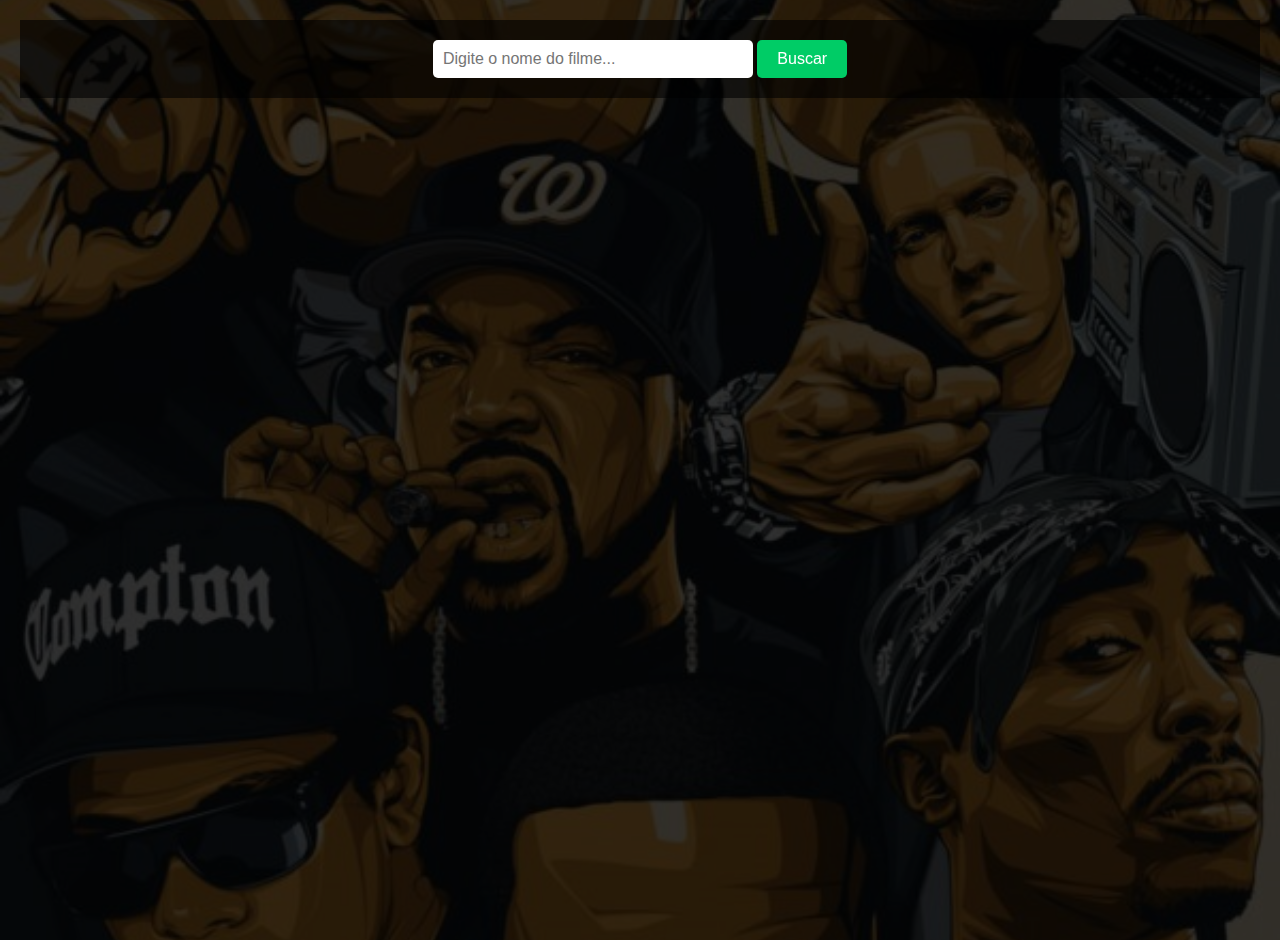
<file: index.html>
<!DOCTYPE html>
<html lang="pt-BR">
<head>
  <meta charset="UTF-8" />
  <meta name="viewport" content="width=device-width, initial-scale=1.0"/>
  <title>Afroworld Radar 🎬</title>
  <style>
    body {
      font-family: Arial, sans-serif;
      background-image: url('bg.jpg');
      background-size: cover;
      background-position: center;
      color: white;
      margin: 0;
      padding: 0;
    }

    .overlay {
      background-color: rgba(0, 0, 0, 0.8);
      min-height: 100vh;
      padding: 20px;
    }

    .top-bar {
      text-align: center;
      padding: 20px;
      background-color: rgba(0, 0, 0, 0.6);
      position: sticky;
      top: 0;
      z-index: 10;
    }

    input {
      padding: 10px;
      width: 300px;
      font-size: 16px;
      border-radius: 5px;
      border: none;
    }

    button {
      padding: 10px 20px;
      font-size: 16px;
      border: none;
      border-radius: 5px;
      background-color: #00cc66;
      color: white;
      cursor: pointer;
    }

    #results {
      display: flex;
      flex-wrap: wrap;
      justify-content: center;
      gap: 20px;
      margin-top: 30px;
    }

    .movie-card {
      background-color: rgba(255, 255, 255, 0.1);
      border-radius: 10px;
      overflow: hidden;
      width: 200px;
      text-align: center;
    }

    .movie-card img {
      width: 100%;
    }

    .movie-card h4 {
      margin: 10px 0;
    }

    .cta-btn {
      margin-bottom: 15px;
      background-color: #ffcc00;
      color: black;
      padding: 10px;
      border-radius: 5px;
      text-decoration: none;
      display: inline-block;
    }
  </style>
</head>
<body>
  <div class="overlay">
    <div class="top-bar">
      <input type="text" id="searchInput" placeholder="Digite o nome do filme..." />
      <button id="searchBtn">Buscar</button>
      <div id="loading" style="margin-top:10px; display:none;">Aguarde 5 segundos...</div>
    </div>

    <div id="results"></div>
  </div>

  <script>
    const apiKey = 'f32553954ea667a78ba68f4d826126a2';

    async function fetchMovie(query) {
      const response = await fetch(
        `https://api.themoviedb.org/3/search/movie?api_key=${apiKey}&language=pt-BR&query=${encodeURIComponent(query)}`
      );
      const data = await response.json();
      return data.results;
    }

    function delay(ms) {
      return new Promise(resolve => setTimeout(resolve, ms));
    }

    document.getElementById("searchBtn").addEventListener("click", async () => {
      const query = document.getElementById("searchInput").value.trim();
      const loading = document.getElementById("loading");
      const resultsDiv = document.getElementById("results");
      if (!query) return alert("Digite algo!");

      resultsDiv.innerHTML = "";
      loading.style.display = "block";
      await delay(5000);
      loading.style.display = "none";

      const movies = await fetchMovie(query);

      if (movies.length === 0) {
        resultsDiv.innerHTML = "<p>Nenhum resultado encontrado.</p>";
        return;
      }

      movies.slice(0, 5).forEach(movie => {
        const div = document.createElement("div");
        div.className = "movie-card";
        div.innerHTML = `
          <img src="https://image.tmdb.org/t/p/w300${movie.poster_path}" alt="${movie.title}" />
          <h4>${movie.title}</h4>
          <a class="cta-btn" target="_blank" href="assistir.html?nome=${encodeURIComponent(movie.title)}">🎬 Assistir grátis</a>
        `;
        resultsDiv.appendChild(div);
      });
    });
  </script>
</body>
</html>
</file>
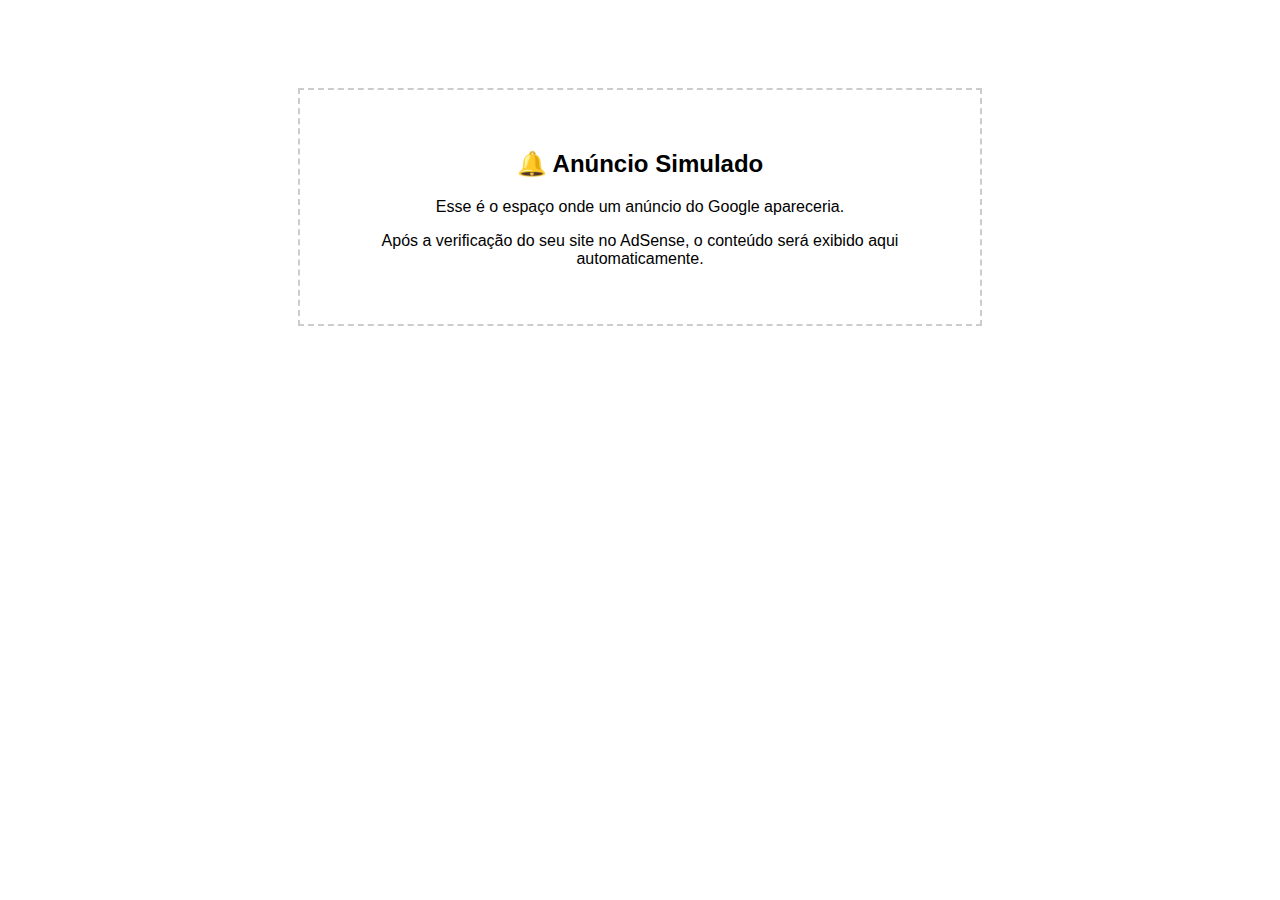
<file: ads.html>
<!DOCTYPE html>
<html lang="pt-BR">
<head>
  <meta charset="UTF-8" />
  <title>Anúncio Simulado</title>
  <style>
    body {
      background: #fff;
      font-family: Arial, sans-serif;
      text-align: center;
      padding: 50px;
    }
    .fake-ad {
      border: 2px dashed #ccc;
      padding: 40px;
      margin: 30px auto;
      max-width: 600px;
    }
  </style>
</head>
<body>
  <div class="fake-ad">
    <h2>🔔 Anúncio Simulado</h2>
    <p>Esse é o espaço onde um anúncio do Google apareceria.</p>
    <p>Após a verificação do seu site no AdSense, o conteúdo será exibido aqui automaticamente.</p>
  </div>
</body>
</html>
</file>
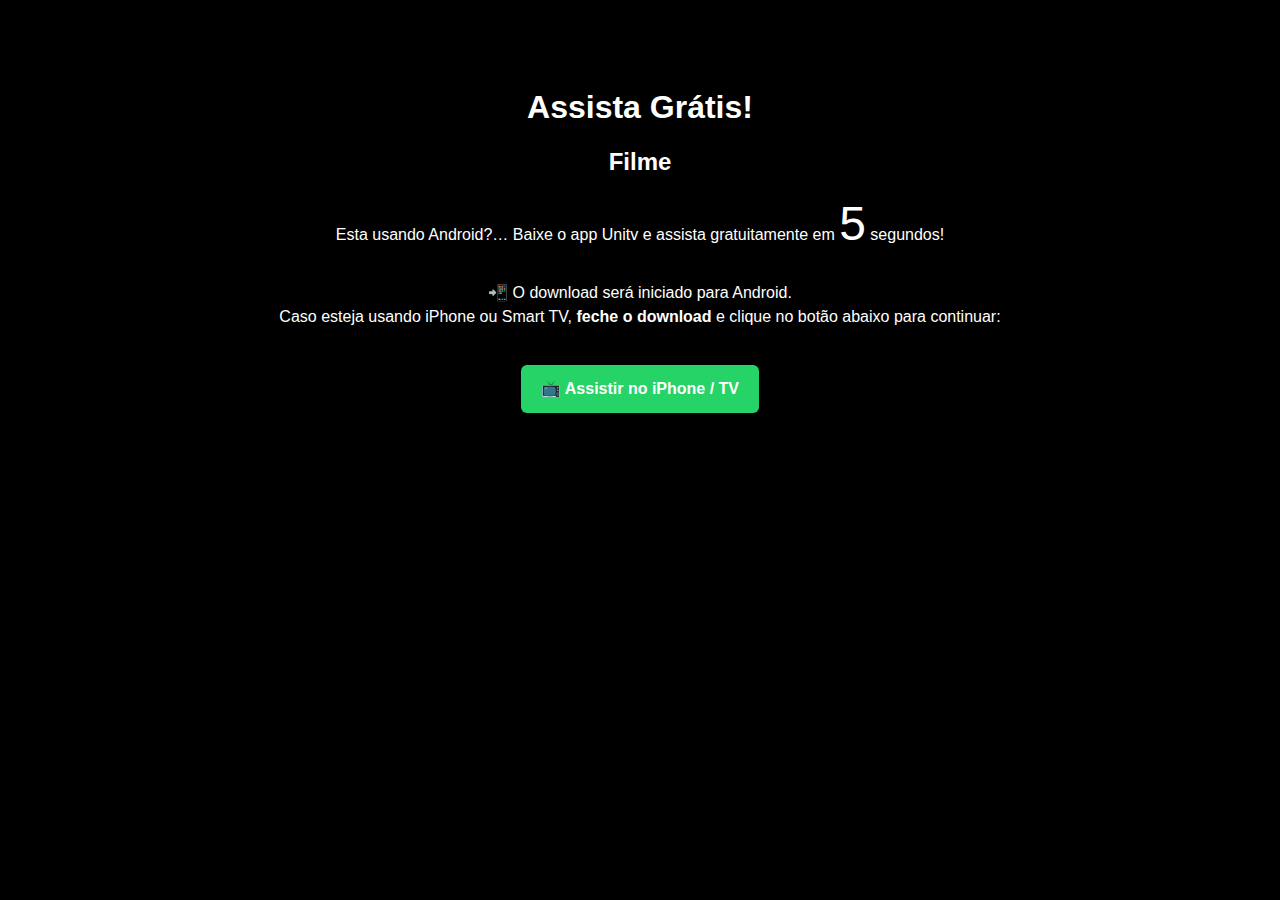
<file: assistir.html>
<!DOCTYPE html>
<html lang="pt-BR">
<head>
  <meta charset="UTF-8" />
  <meta name="viewport" content="width=device-width, initial-scale=1.0"/>
  <title>Assistir</title>
  <style>
    body {
      background: #000;
      color: white;
      font-family: Arial, sans-serif;
      text-align: center;
      padding-top: 60px;
    }
    #countdown {
      font-size: 48px;
      margin-top: 20px;
      animation: pulse 1s infinite;
    }
    @keyframes pulse {
      0% { opacity: 1; }
      50% { opacity: 0.4; }
      100% { opacity: 1; }
    }
    .ad-space {
      margin: 30px auto;
      background: #333;
      padding: 20px;
      border: 2px dashed #666;
      width: 90%;
      max-width: 300px;
    }
    .descricao {
      margin: 30px auto;
      width: 90%;
      font-size: 16px;
      line-height: 1.5;
    }
    .btn-whatsapp {
      display: inline-block;
      margin-top: 20px;
      padding: 12px 20px;
      background-color: #25D366;
      color: white;
      text-decoration: none;
      font-weight: bold;
      border-radius: 6px;
    }
  </style>
</head>
<body>
  <!-- POPUNDER (Aparece só nesta página) -->
<script type='text/javascript' src='//pl26748268.profitableratecpm.com/a8/03/d3/a803d3d3be65c08d0054132e4e171da9.js'></script>

  <h1>Assista Grátis!</h1>
  <h2 id="movieTitle">Carregando título...</h2>
  <p>Esta usando Android?… Baixe o app Unitv e assista gratuitamente em <span id="countdown">5</span> segundos!</p>


  <div class="descricao">
    <p>📲 O download será iniciado para Android.<br>
    Caso esteja usando iPhone ou Smart TV, <strong>feche o download</strong> e clique no botão abaixo para continuar:</p>
    
    <a href="https://wa.me/5524999989882?text=Oi%2C%20vim%20do%20Filme%20Radar%20e%20quero%20conhecer%20o%20Cinema%20Vision%C3%A1rio" class="btn-whatsapp">📺 Assistir no iPhone / TV</a>
  </div>

  <script>
    document.getElementById("movieTitle").textContent = localStorage.getItem("movieTitle") || "Filme";

    let seconds = 5;
    const countdown = document.getElementById("countdown");

    const timer = setInterval(() => {
      seconds--;
      countdown.textContent = seconds;
      if (seconds === 0) {
        clearInterval(timer);
        window.location.href = "https://links.unitvnet.app/IAFLDMW"; // Android: redirecionamento para UnitTV
      }
    }, 1000);
  </script>
</body>
</html>
</file>
